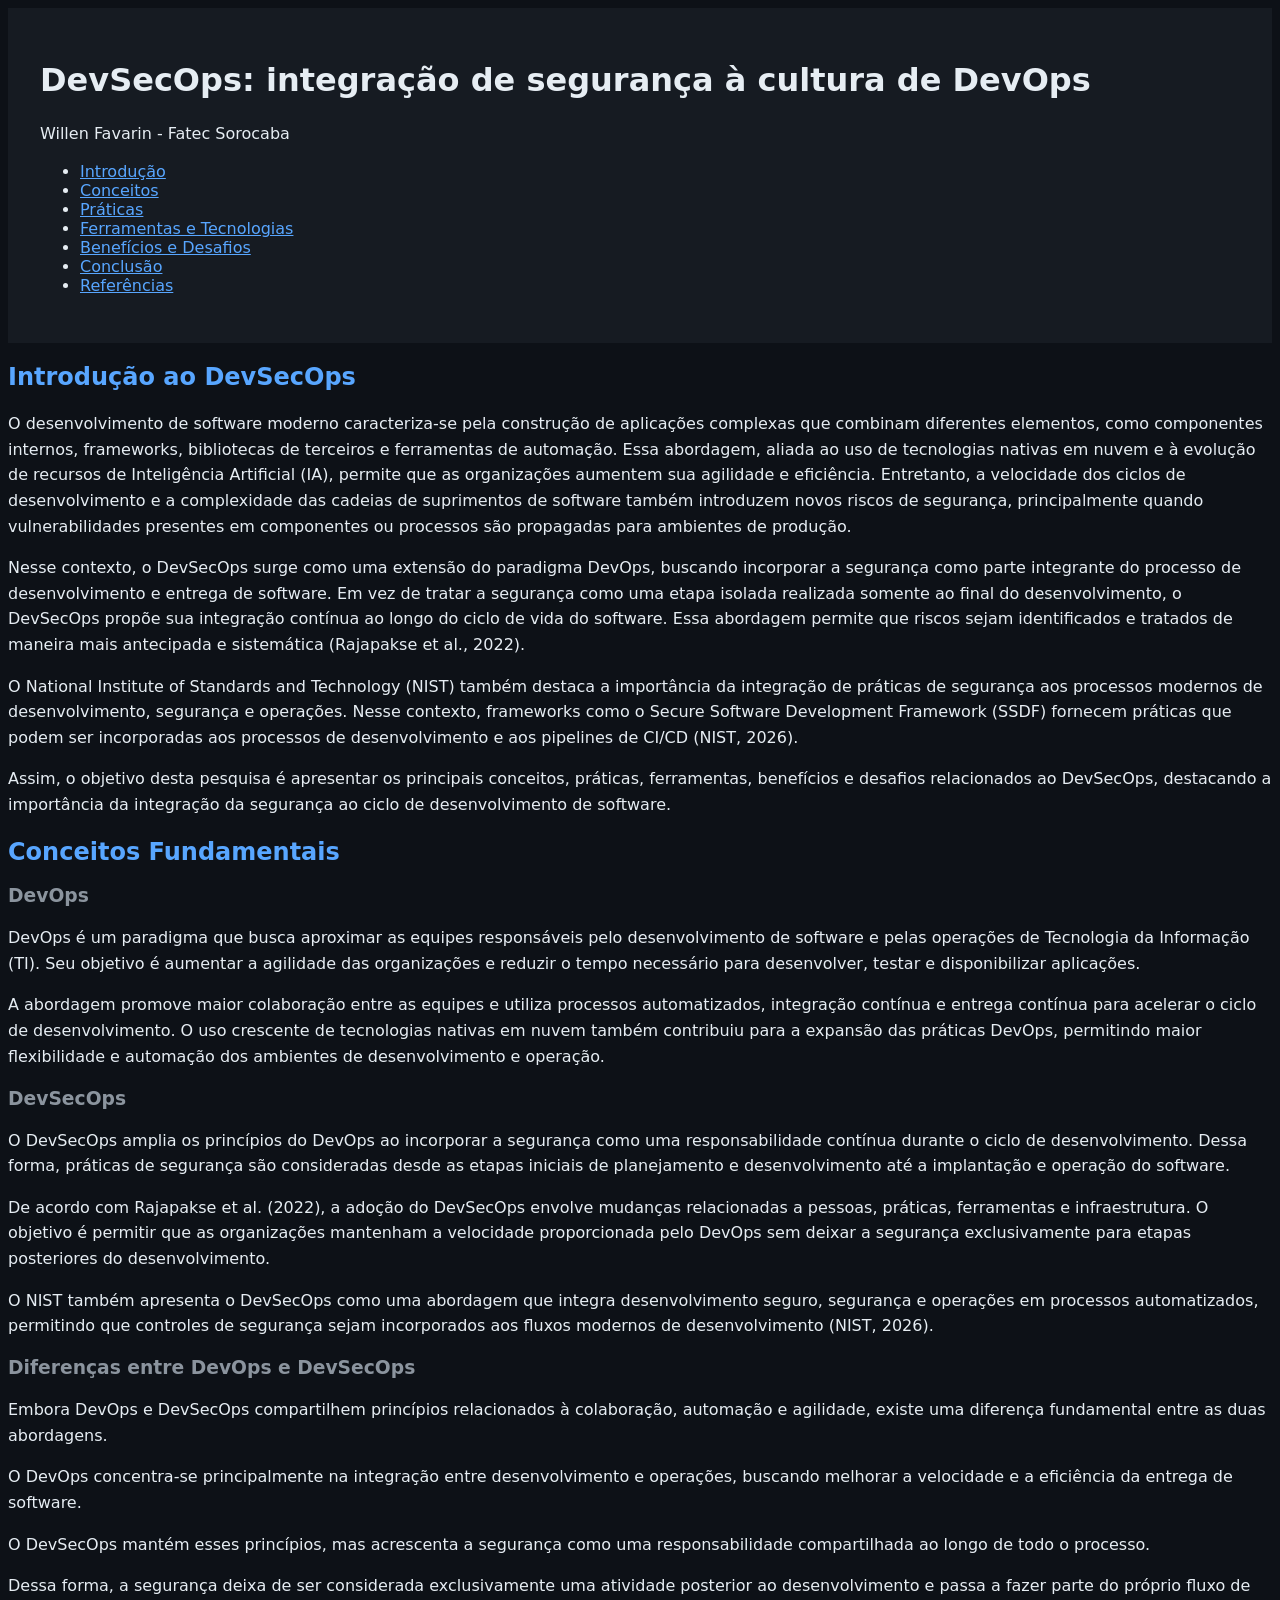
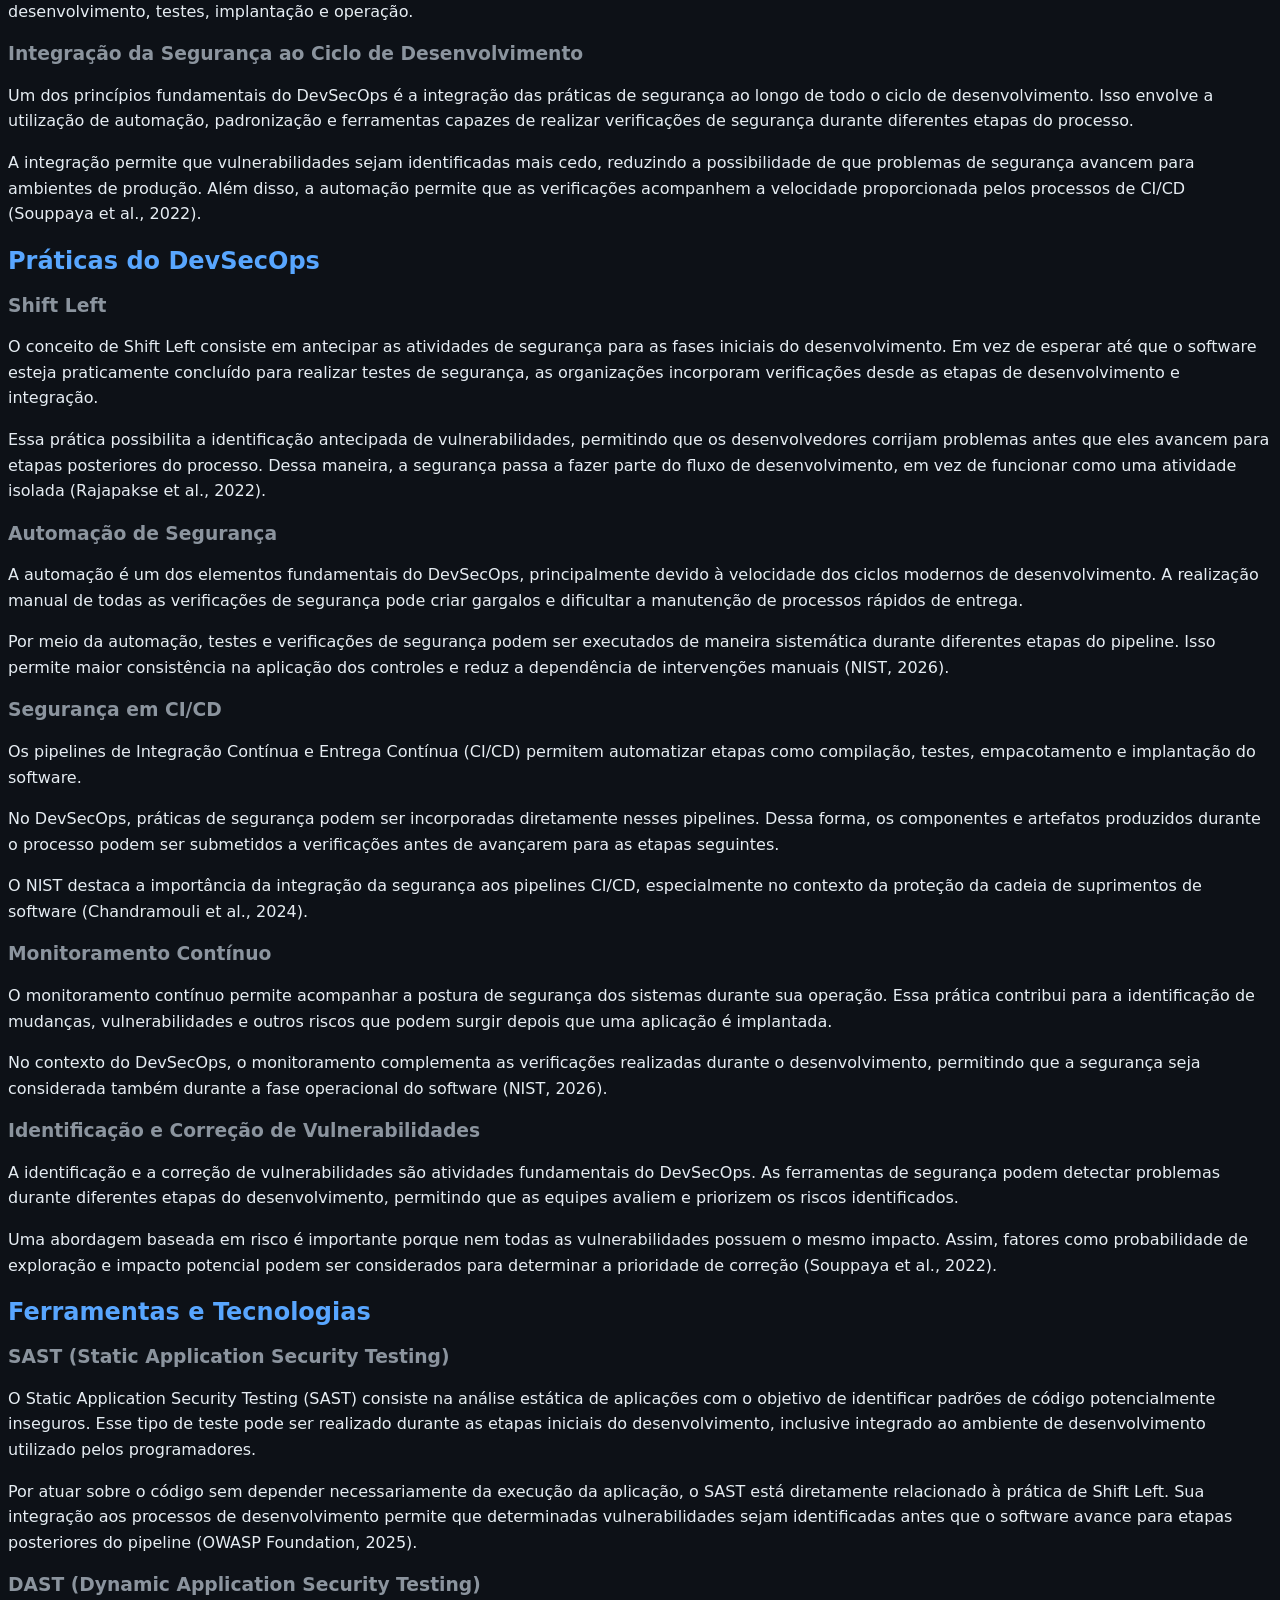
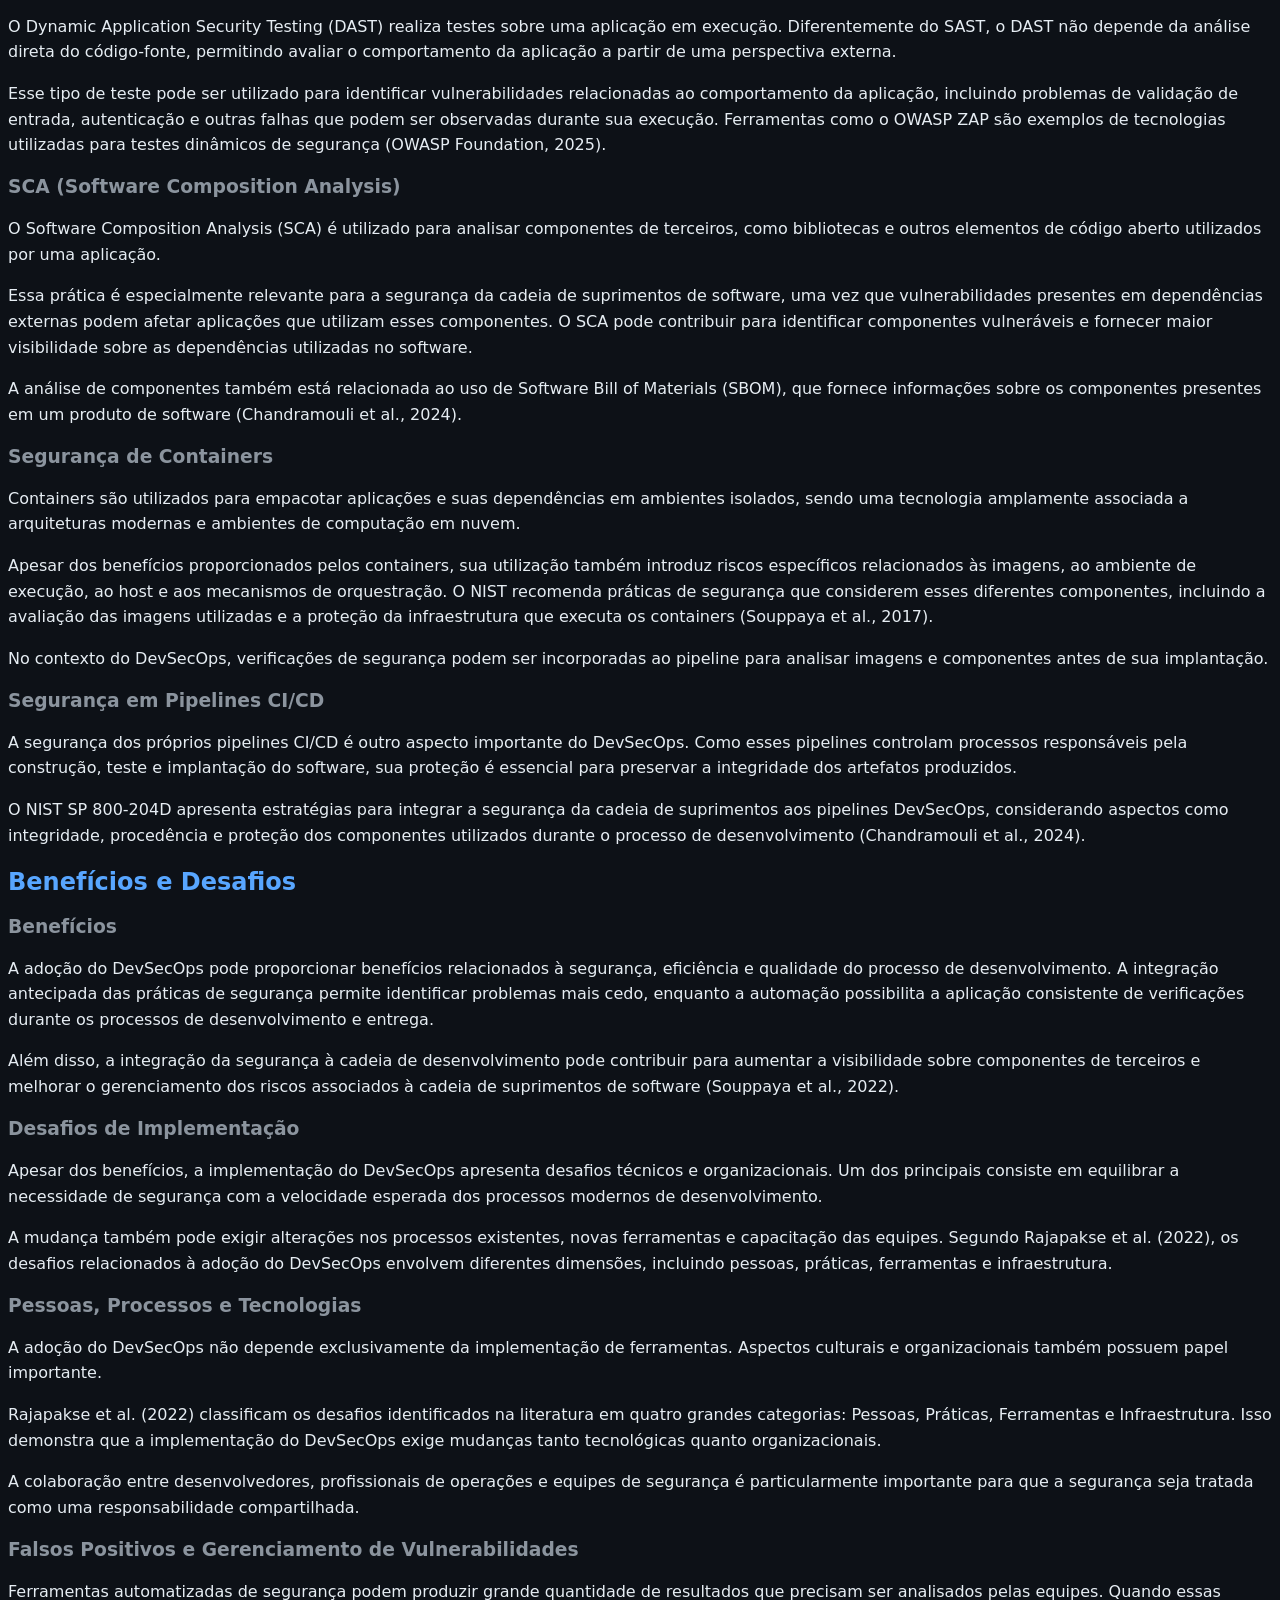
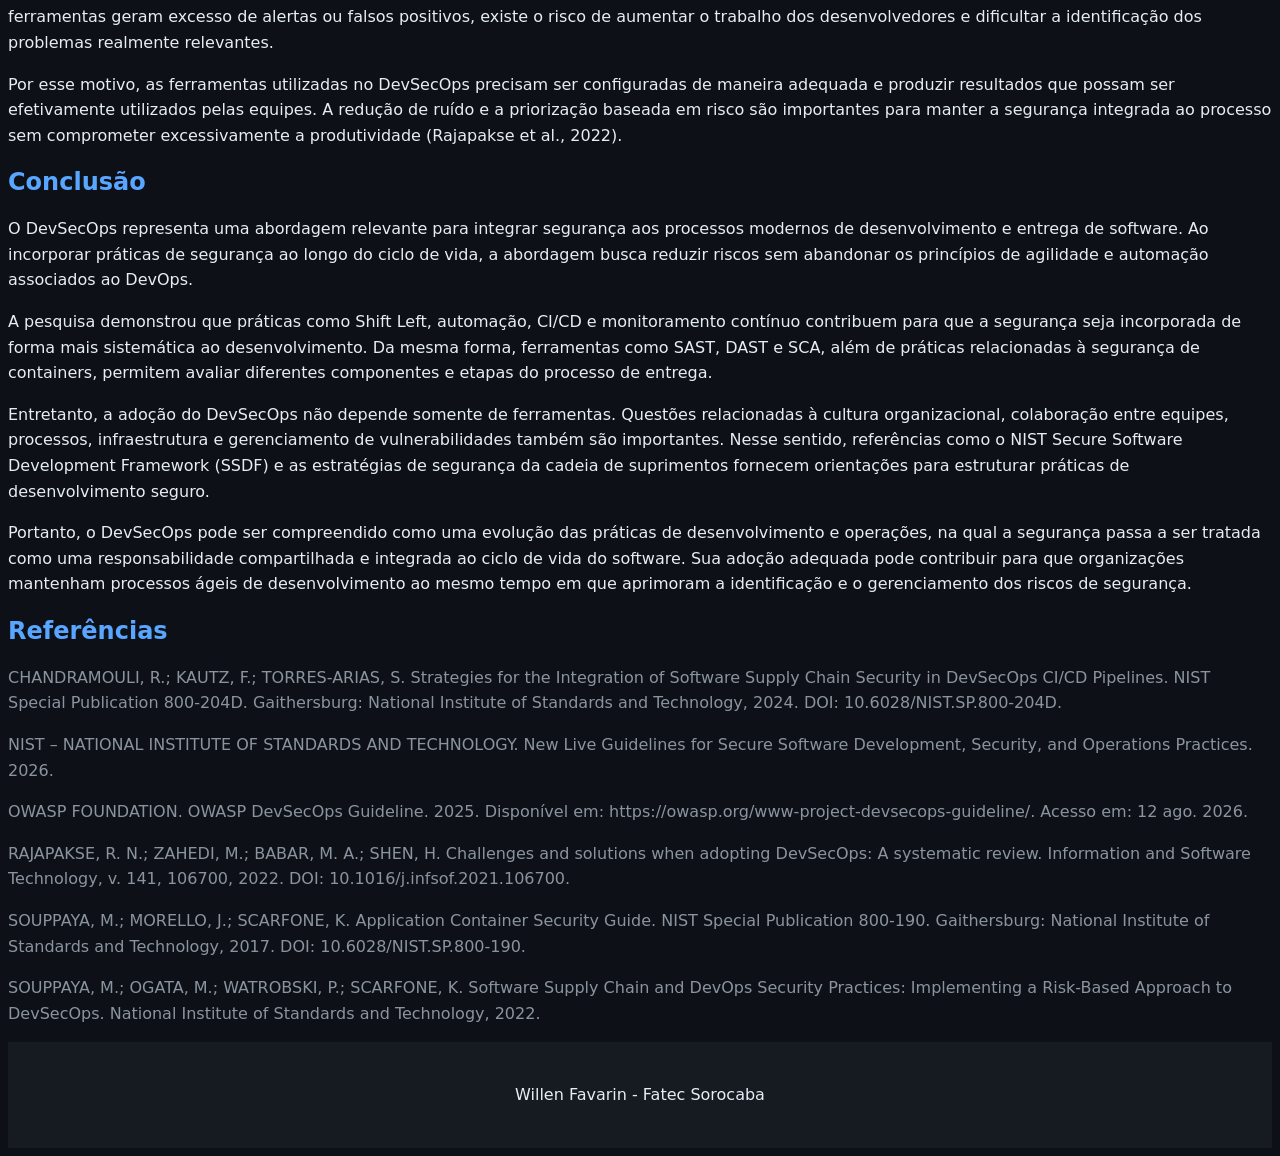
<file: Atividade3/index.html>
<!DOCTYPE html>
<html lang="pt-BR">
<head>
    <meta charset="UTF-8">
    <meta name="viewport" content="width=device-width, initial-scale=1.0">
    <title>Pesquisa Acadêmica sobre DevSecOps</title>

    <meta name="author" content="Willen Favarin">
    <meta name="description" content="Pesquisa DevSecOps.">
    <meta name="keywords" content="Desenvolvedor, Linux, DevSecOps, DevOps, Segurança, CI/CD, SAST, DAST, SCA, Bash, JavaScript, Python, C, TypeScript, Go, Java">
    <link rel="stylesheet" href="./styles/devsecops.css">
</head>
<body>
    <header>
        <h1>DevSecOps: integração de segurança à cultura de DevOps</h1>
        <p>Willen Favarin - Fatec Sorocaba</p>

        <nav>
            <ul>
                <li><a href="#Intro">Introdução</a></li>
                <li><a href="#Concepts">Conceitos</a></li>
                <li><a href="#Practices">Práticas</a></li>
                <li><a href="#Tools-Tech">Ferramentas e Tecnologias</a></li>
                <li><a href="#Benefits-Challenges">Benefícios e Desafios</a></li>
                <li><a href="#Conclusion">Conclusão</a></li>
                <li><a href="#References">Referências</a></li>
            </ul>
        </nav>
    </header>
    <section id="Intro">
        <h2>Introdução ao DevSecOps</h2>

        <p>
            O desenvolvimento de software moderno caracteriza-se pela construção de aplicações complexas que combinam diferentes elementos, como componentes internos, frameworks, bibliotecas de terceiros e ferramentas de automação. Essa abordagem, aliada ao uso de tecnologias nativas em nuvem e à evolução de recursos de Inteligência Artificial (IA), permite que as organizações aumentem sua agilidade e eficiência. Entretanto, a velocidade dos ciclos de desenvolvimento e a complexidade das cadeias de suprimentos de software também introduzem novos riscos de segurança, principalmente quando vulnerabilidades presentes em componentes ou processos são propagadas para ambientes de produção. 
        </p>

        <p>
            Nesse contexto, o DevSecOps surge como uma extensão do paradigma DevOps, buscando incorporar a segurança como parte integrante do processo de desenvolvimento e entrega de software. Em vez de tratar a segurança como uma etapa isolada realizada somente ao final do desenvolvimento, o DevSecOps propõe sua integração contínua ao longo do ciclo de vida do software. Essa abordagem permite que riscos sejam identificados e tratados de maneira mais antecipada e sistemática (Rajapakse et al., 2022). 
        </p>

        <p>
            O National Institute of Standards and Technology (NIST) também destaca a importância da integração de práticas de segurança aos processos modernos de desenvolvimento, segurança e operações. Nesse contexto, frameworks como o Secure Software Development Framework (SSDF) fornecem práticas que podem ser incorporadas aos processos de desenvolvimento e aos pipelines de CI/CD (NIST, 2026). 
        </p>

        <p>
            Assim, o objetivo desta pesquisa é apresentar os principais conceitos, práticas, ferramentas, benefícios e desafios relacionados ao DevSecOps, destacando a importância da integração da segurança ao ciclo de desenvolvimento de software. 
        </p>
    </section>

    <section id="Concepts">
        <h2>Conceitos Fundamentais</h2>

        <h3>DevOps</h3>

        <p>
            DevOps é um paradigma que busca aproximar as equipes responsáveis pelo desenvolvimento de software e pelas operações de Tecnologia da Informação (TI). Seu objetivo é aumentar a agilidade das organizações e reduzir o tempo necessário para desenvolver, testar e disponibilizar aplicações. 
        </p>

        <p>
            A abordagem promove maior colaboração entre as equipes e utiliza processos automatizados, integração contínua e entrega contínua para acelerar o ciclo de desenvolvimento. O uso crescente de tecnologias nativas em nuvem também contribuiu para a expansão das práticas DevOps, permitindo maior flexibilidade e automação dos ambientes de desenvolvimento e operação. 
        </p>

        <h3>DevSecOps</h3>

        <p>
            O DevSecOps amplia os princípios do DevOps ao incorporar a segurança como uma responsabilidade contínua durante o ciclo de desenvolvimento. Dessa forma, práticas de segurança são consideradas desde as etapas iniciais de planejamento e desenvolvimento até a implantação e operação do software. 
        </p>

        <p>
            De acordo com Rajapakse et al. (2022), a adoção do DevSecOps envolve mudanças relacionadas a pessoas, práticas, ferramentas e infraestrutura. O objetivo é permitir que as organizações mantenham a velocidade proporcionada pelo DevOps sem deixar a segurança exclusivamente para etapas posteriores do desenvolvimento. 
        </p>

        <p>
            O NIST também apresenta o DevSecOps como uma abordagem que integra desenvolvimento seguro, segurança e operações em processos automatizados, permitindo que controles de segurança sejam incorporados aos fluxos modernos de desenvolvimento (NIST, 2026). 
        </p>

        <h3>Diferenças entre DevOps e DevSecOps</h3>

        <p>
            Embora DevOps e DevSecOps compartilhem princípios relacionados à colaboração, automação e agilidade, existe uma diferença fundamental entre as duas abordagens. 
        </p>

        <p>
            O DevOps concentra-se principalmente na integração entre desenvolvimento e operações, buscando melhorar a velocidade e a eficiência da entrega de software.
        </p>

        <p>
            O DevSecOps mantém esses princípios, mas acrescenta a segurança como uma responsabilidade compartilhada ao longo de todo o processo. 
        </p>

        <p>
            Dessa forma, a segurança deixa de ser considerada exclusivamente uma atividade posterior ao desenvolvimento e passa a fazer parte do próprio fluxo de desenvolvimento, testes, implantação e operação.
        </p>

        <h3>Integração da Segurança ao Ciclo de Desenvolvimento</h3>

        <p>
            Um dos princípios fundamentais do DevSecOps é a integração das práticas de segurança ao longo de todo o ciclo de desenvolvimento. Isso envolve a utilização de automação, padronização e ferramentas capazes de realizar verificações de segurança durante diferentes etapas do processo. 
        </p>

        <p>
            A integração permite que vulnerabilidades sejam identificadas mais cedo, reduzindo a possibilidade de que problemas de segurança avancem para ambientes de produção. Além disso, a automação permite que as verificações acompanhem a velocidade proporcionada pelos processos de CI/CD (Souppaya et al., 2022). 
        </p>
    </section>

    <section id="Practices">
        <h2>Práticas do DevSecOps</h2>

        <h3>Shift Left </h3>

        <p>
            O conceito de Shift Left consiste em antecipar as atividades de segurança para as fases iniciais do desenvolvimento. Em vez de esperar até que o software esteja praticamente concluído para realizar testes de segurança, as organizações incorporam verificações desde as etapas de desenvolvimento e integração. 
        </p>

        <p>
            Essa prática possibilita a identificação antecipada de vulnerabilidades, permitindo que os desenvolvedores corrijam problemas antes que eles avancem para etapas posteriores do processo. Dessa maneira, a segurança passa a fazer parte do fluxo de desenvolvimento, em vez de funcionar como uma atividade isolada (Rajapakse et al., 2022). 
        </p>

        <h3>Automação de Segurança</h3>

        <p>
            A automação é um dos elementos fundamentais do DevSecOps, principalmente devido à velocidade dos ciclos modernos de desenvolvimento. A realização manual de todas as verificações de segurança pode criar gargalos e dificultar a manutenção de processos rápidos de entrega. 
        </p>

        <p>
            Por meio da automação, testes e verificações de segurança podem ser executados de maneira sistemática durante diferentes etapas do pipeline. Isso permite maior consistência na aplicação dos controles e reduz a dependência de intervenções manuais (NIST, 2026). 
        </p>

        <h3>Segurança em CI/CD</h3>

        <p>
            Os pipelines de Integração Contínua e Entrega Contínua (CI/CD) permitem automatizar etapas como compilação, testes, empacotamento e implantação do software. 
        </p>

        <p>
            No DevSecOps, práticas de segurança podem ser incorporadas diretamente nesses pipelines. Dessa forma, os componentes e artefatos produzidos durante o processo podem ser submetidos a verificações antes de avançarem para as etapas seguintes. 
        </p>

        <p>
            O NIST destaca a importância da integração da segurança aos pipelines CI/CD, especialmente no contexto da proteção da cadeia de suprimentos de software (Chandramouli et al., 2024). 
        </p>

        <h3>Monitoramento Contínuo</h3>

        <p>
            O monitoramento contínuo permite acompanhar a postura de segurança dos sistemas durante sua operação. Essa prática contribui para a identificação de mudanças, vulnerabilidades e outros riscos que podem surgir depois que uma aplicação é implantada. 
        </p>

        <p>
            No contexto do DevSecOps, o monitoramento complementa as verificações realizadas durante o desenvolvimento, permitindo que a segurança seja considerada também durante a fase operacional do software (NIST, 2026). 
        </p>

        <h3>Identificação e Correção de Vulnerabilidades</h3>

        <p>
            A identificação e a correção de vulnerabilidades são atividades fundamentais do DevSecOps. As ferramentas de segurança podem detectar problemas durante diferentes etapas do desenvolvimento, permitindo que as equipes avaliem e priorizem os riscos identificados. 
        </p>

        <p>
            Uma abordagem baseada em risco é importante porque nem todas as vulnerabilidades possuem o mesmo impacto. Assim, fatores como probabilidade de exploração e impacto potencial podem ser considerados para determinar a prioridade de correção (Souppaya et al., 2022). 
        </p>
    </section>

    <section id="Tools-Tech">
        <h2>Ferramentas e Tecnologias</h2>

        <h3>SAST (Static Application Security Testing)</h3>

        <p>
            O Static Application Security Testing (SAST) consiste na análise estática de aplicações com o objetivo de identificar padrões de código potencialmente inseguros. Esse tipo de teste pode ser realizado durante as etapas iniciais do desenvolvimento, inclusive integrado ao ambiente de desenvolvimento utilizado pelos programadores. 
        </p>

        <p>
            Por atuar sobre o código sem depender necessariamente da execução da aplicação, o SAST está diretamente relacionado à prática de Shift Left. Sua integração aos processos de desenvolvimento permite que determinadas vulnerabilidades sejam identificadas antes que o software avance para etapas posteriores do pipeline (OWASP Foundation, 2025). 
        </p>

        <h3>DAST (Dynamic Application Security Testing)</h3>

        <p>
            O Dynamic Application Security Testing (DAST) realiza testes sobre uma aplicação em execução. Diferentemente do SAST, o DAST não depende da análise direta do código-fonte, permitindo avaliar o comportamento da aplicação a partir de uma perspectiva externa. 
        </p>

        <p>
            Esse tipo de teste pode ser utilizado para identificar vulnerabilidades relacionadas ao comportamento da aplicação, incluindo problemas de validação de entrada, autenticação e outras falhas que podem ser observadas durante sua execução. Ferramentas como o OWASP ZAP são exemplos de tecnologias utilizadas para testes dinâmicos de segurança (OWASP Foundation, 2025). 
        </p>

        <h3>SCA (Software Composition Analysis)</h3>

        <p>
            O Software Composition Analysis (SCA) é utilizado para analisar componentes de terceiros, como bibliotecas e outros elementos de código aberto utilizados por uma aplicação. 
        </p>

        <p>
            Essa prática é especialmente relevante para a segurança da cadeia de suprimentos de software, uma vez que vulnerabilidades presentes em dependências externas podem afetar aplicações que utilizam esses componentes. O SCA pode contribuir para identificar componentes vulneráveis e fornecer maior visibilidade sobre as dependências utilizadas no software. 
        </p>

        <p>
            A análise de componentes também está relacionada ao uso de Software Bill of Materials (SBOM), que fornece informações sobre os componentes presentes em um produto de software (Chandramouli et al., 2024). 
        </p>

        <h3>Segurança de Containers</h3>

        <p>
            Containers são utilizados para empacotar aplicações e suas dependências em ambientes isolados, sendo uma tecnologia amplamente associada a arquiteturas modernas e ambientes de computação em nuvem. 
        </p>

        <p>
            Apesar dos benefícios proporcionados pelos containers, sua utilização também introduz riscos específicos relacionados às imagens, ao ambiente de execução, ao host e aos mecanismos de orquestração. O NIST recomenda práticas de segurança que considerem esses diferentes componentes, incluindo a avaliação das imagens utilizadas e a proteção da infraestrutura que executa os containers (Souppaya et al., 2017). 
        </p>

        <p>
            No contexto do DevSecOps, verificações de segurança podem ser incorporadas ao pipeline para analisar imagens e componentes antes de sua implantação.
        </p>

        <h3>Segurança em Pipelines CI/CD</h3>

        <p>
            A segurança dos próprios pipelines CI/CD é outro aspecto importante do DevSecOps. Como esses pipelines controlam processos responsáveis pela construção, teste e implantação do software, sua proteção é essencial para preservar a integridade dos artefatos produzidos. 
        </p>

        <p>
            O NIST SP 800-204D apresenta estratégias para integrar a segurança da cadeia de suprimentos aos pipelines DevSecOps, considerando aspectos como integridade, procedência e proteção dos componentes utilizados durante o processo de desenvolvimento (Chandramouli et al., 2024).
        </p>
    </section>

    <section id="Benefits-Challenges">
        <h2>Benefícios e Desafios</h2>

        <h3>Benefícios</h3>

        <p>
            A adoção do DevSecOps pode proporcionar benefícios relacionados à segurança, eficiência e qualidade do processo de desenvolvimento. A integração antecipada das práticas de segurança permite identificar problemas mais cedo, enquanto a automação possibilita a aplicação consistente de verificações durante os processos de desenvolvimento e entrega. 
        </p>

        <p>
            Além disso, a integração da segurança à cadeia de desenvolvimento pode contribuir para aumentar a visibilidade sobre componentes de terceiros e melhorar o gerenciamento dos riscos associados à cadeia de suprimentos de software (Souppaya et al., 2022). 
        </p>

        <h3>Desafios de Implementação</h3>

        <p>
            Apesar dos benefícios, a implementação do DevSecOps apresenta desafios técnicos e organizacionais. Um dos principais consiste em equilibrar a necessidade de segurança com a velocidade esperada dos processos modernos de desenvolvimento. 
        </p>

        <p>
            A mudança também pode exigir alterações nos processos existentes, novas ferramentas e capacitação das equipes. Segundo Rajapakse et al. (2022), os desafios relacionados à adoção do DevSecOps envolvem diferentes dimensões, incluindo pessoas, práticas, ferramentas e infraestrutura. 
        </p>

        <h3>Pessoas, Processos e Tecnologias</h3>

        <p>
            A adoção do DevSecOps não depende exclusivamente da implementação de ferramentas. Aspectos culturais e organizacionais também possuem papel importante. 
        </p>

        <p>
            Rajapakse et al. (2022) classificam os desafios identificados na literatura em quatro grandes categorias: Pessoas, Práticas, Ferramentas e Infraestrutura. Isso demonstra que a implementação do DevSecOps exige mudanças tanto tecnológicas quanto organizacionais. 
        </p>

        <p>
            A colaboração entre desenvolvedores, profissionais de operações e equipes de segurança é particularmente importante para que a segurança seja tratada como uma responsabilidade compartilhada. 
        </p>

        <h3>Falsos Positivos e Gerenciamento de Vulnerabilidades</h3>

        <p>
            Ferramentas automatizadas de segurança podem produzir grande quantidade de resultados que precisam ser analisados pelas equipes. Quando essas ferramentas geram excesso de alertas ou falsos positivos, existe o risco de aumentar o trabalho dos desenvolvedores e dificultar a identificação dos problemas realmente relevantes.
        </p>

        <p>
            Por esse motivo, as ferramentas utilizadas no DevSecOps precisam ser configuradas de maneira adequada e produzir resultados que possam ser efetivamente utilizados pelas equipes. A redução de ruído e a priorização baseada em risco são importantes para manter a segurança integrada ao processo sem comprometer excessivamente a produtividade (Rajapakse et al., 2022). 
        </p>
    </section>

    <section id="Conclusion">
        <h2>Conclusão</h2>

        <p>
            O DevSecOps representa uma abordagem relevante para integrar segurança aos processos modernos de desenvolvimento e entrega de software. Ao incorporar práticas de segurança ao longo do ciclo de vida, a abordagem busca reduzir riscos sem abandonar os princípios de agilidade e automação associados ao DevOps. 
        </p>

        <p>
            A pesquisa demonstrou que práticas como Shift Left, automação, CI/CD e monitoramento contínuo contribuem para que a segurança seja incorporada de forma mais sistemática ao desenvolvimento. Da mesma forma, ferramentas como SAST, DAST e SCA, além de práticas relacionadas à segurança de containers, permitem avaliar diferentes componentes e etapas do processo de entrega. 
        </p>

        <p>
            Entretanto, a adoção do DevSecOps não depende somente de ferramentas. Questões relacionadas à cultura organizacional, colaboração entre equipes, processos, infraestrutura e gerenciamento de vulnerabilidades também são importantes. Nesse sentido, referências como o NIST Secure Software Development Framework (SSDF) e as estratégias de segurança da cadeia de suprimentos fornecem orientações para estruturar práticas de desenvolvimento seguro. 
        </p>

        <p>
            Portanto, o DevSecOps pode ser compreendido como uma evolução das práticas de desenvolvimento e operações, na qual a segurança passa a ser tratada como uma responsabilidade compartilhada e integrada ao ciclo de vida do software. Sua adoção adequada pode contribuir para que organizações mantenham processos ágeis de desenvolvimento ao mesmo tempo em que aprimoram a identificação e o gerenciamento dos riscos de segurança. 
        </p>
    </section>

    <section id="References">
        <h2>Referências</h2>

        <p>
            CHANDRAMOULI, R.; KAUTZ, F.; TORRES-ARIAS, S. Strategies for the Integration of Software Supply Chain Security in DevSecOps CI/CD Pipelines. NIST Special Publication 800-204D. Gaithersburg: National Institute of Standards and Technology, 2024. DOI: 10.6028/NIST.SP.800-204D. 
        </p>

        <p>
            NIST – NATIONAL INSTITUTE OF STANDARDS AND TECHNOLOGY. New Live Guidelines for Secure Software Development, Security, and Operations Practices. 2026. 
        </p>

        <p>
            OWASP FOUNDATION. OWASP DevSecOps Guideline. 2025. Disponível em: https://owasp.org/www-project-devsecops-guideline/. Acesso em: 12 ago. 2026. 
        </p>

        <p>
            RAJAPAKSE, R. N.; ZAHEDI, M.; BABAR, M. A.; SHEN, H. Challenges and solutions when adopting DevSecOps: A systematic review. Information and Software Technology, v. 141, 106700, 2022. DOI: 10.1016/j.infsof.2021.106700. 
        </p>

        <p>
            SOUPPAYA, M.; MORELLO, J.; SCARFONE, K. Application Container Security Guide. NIST Special Publication 800-190. Gaithersburg: National Institute of Standards and Technology, 2017. DOI: 10.6028/NIST.SP.800-190. 
        </p>

        <p>
            SOUPPAYA, M.; OGATA, M.; WATROBSKI, P.; SCARFONE, K. Software Supply Chain and DevOps Security Practices: Implementing a Risk-Based Approach to DevSecOps. National Institute of Standards and Technology, 2022. 
        </p>
    </section>

    <footer id="Footer">
        <p>Willen Favarin - Fatec Sorocaba
            </p>
    </footer>
</body>
</html>
</file>
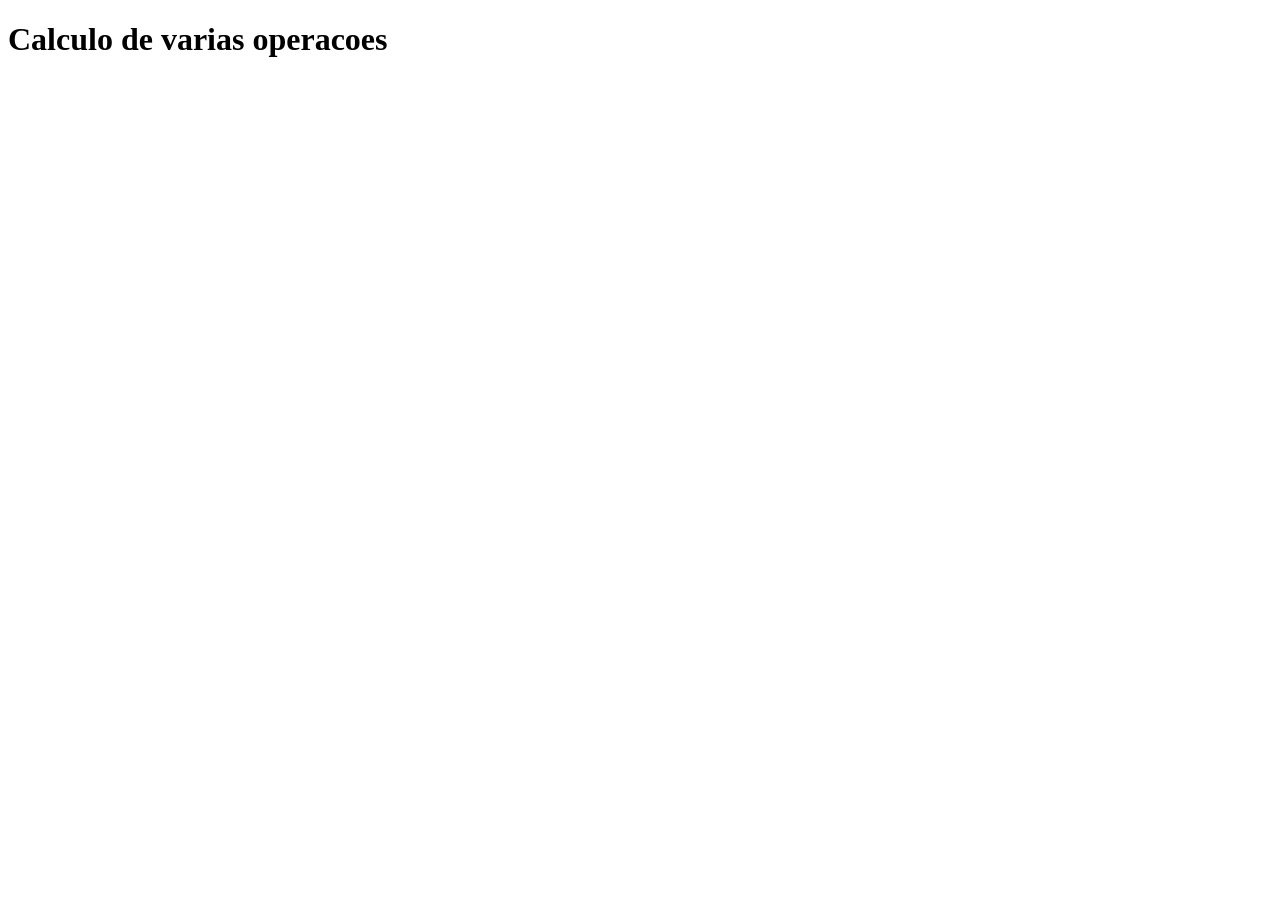
<file: Atividade6/Operacoes.html>
<!DOCTYPE html>
<html lang="en">
<head>
    <meta charset="UTF-8">
    <meta name="viewport" content="width=device-width, initial-scale=1.0">
    <title>Operacoes</title>
</head>
<body>
    <h1>Calculo de varias operacoes</h1>
    
    <script src="operacoes.js"></script>
</body>

</html>
</file>
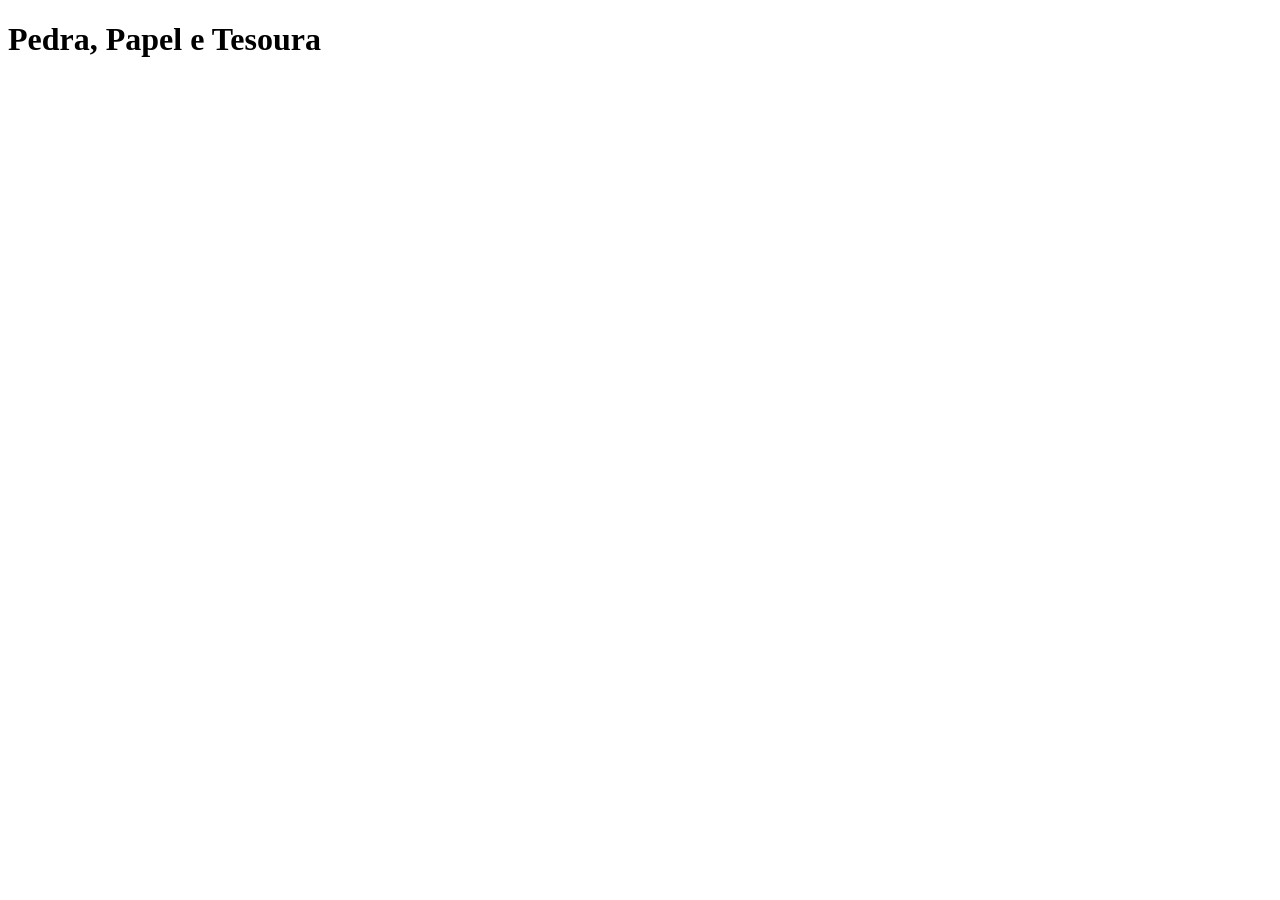
<file: Atividade7/CriandoJogo.html>
<!DOCTYPE html>
<html lang="en">
<head>
    <meta charset="UTF-8">
    <meta name="viewport" content="width=device-width, initial-scale=1.0">
    <title>Document</title>
</head>
<body>
    <h1>Pedra, Papel e Tesoura</h1>

    <script src="CriandoJogo.js"></script>
</body>
</html>
</file>
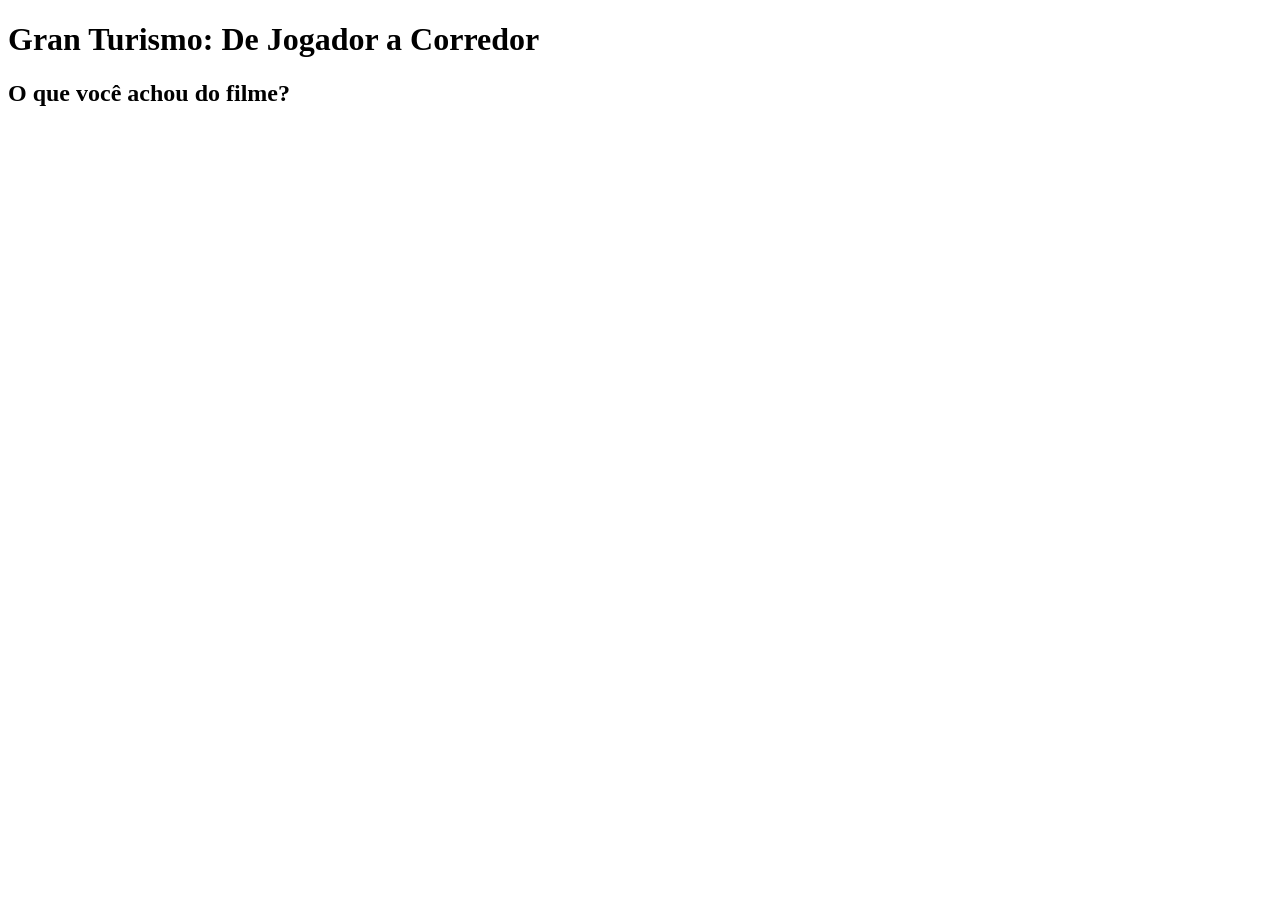
<file: Atividade8/Pesquisa.html>
<!DOCTYPE html>
<html lang="en">
<head>
    <meta charset="UTF-8">
    <meta name="viewport" content="width=device-width, initial-scale=1.0">
    <title>Gran Turismo: De Jogador a Corredor</title>
</head>
<body>
    <h1>Gran Turismo: De Jogador a Corredor</h1>
    
    <h2>O que você achou do filme?</h2>

    <script src="Pesquisa.js"></script>
</body>
</html>
</file>
<file: Atividade3/styles/devsecops.css>
body {
    background-color: #0d1117;
    color: #e6edf3;
    font-family: system-ui, sans-serif;
}

header {
    background-color: #161b22;
    padding: 2rem;
}

h1 {
    color: #e6edf3;
}

h2 {
    color: #58a6ff;
}

h3 {
    color: #8b949e;
}

p {
    color: #e6edf3;
    line-height: 1.6;
}

nav a {
    color: #58a6ff;
}

nav a:hover {
    color: #e6edf3;
}

section#References p {
    color: #8b949e;
}

footer {
    background-color: #161b22;
    color: #8b949e;
    padding: 1.5rem;
    text-align: center;
}
</file>
